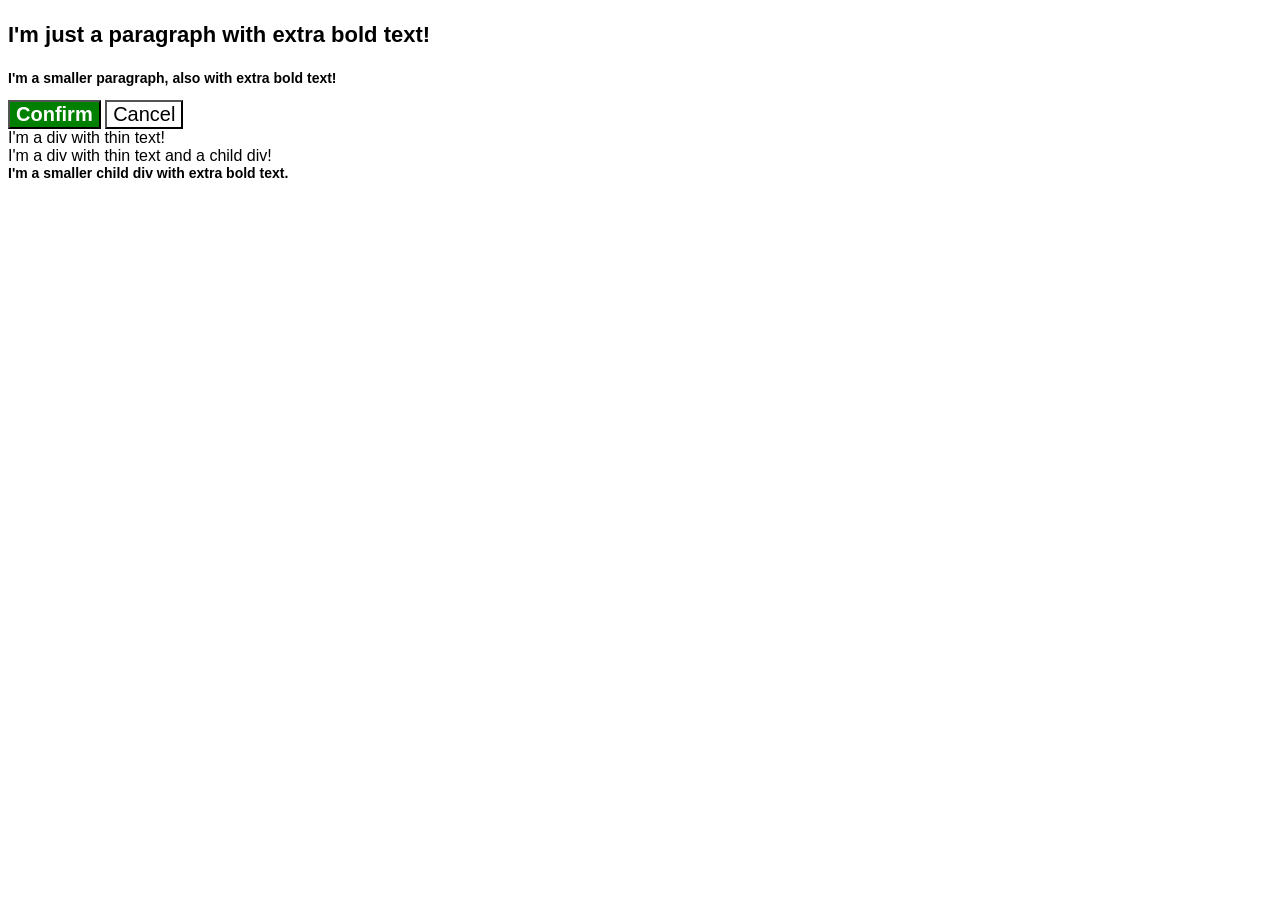
<file: foundations/cascade/01-cascade-fix/index.html>
<!DOCTYPE html>
<html lang="en">
  <head>
    <meta charset="UTF-8">
    <meta http-equiv="X-UA-Compatible" content="IE=edge">
    <meta name="viewport" content="width=device-width, initial-scale=1.0">
    <title>Fix the Cascade</title>
    <link rel="stylesheet" href="style.css">
  </head>
  <body>
    <p class="para">I'm just a paragraph with extra bold text!</p>
    <p class="small-para">I'm a smaller paragraph, also with extra bold text!</p>

    <button id="confirm-button" class="button confirm">Confirm</button>
    <button id="cancel-button" class="button cancel">Cancel</button>

    <div class="text">I'm a div with thin text!</div>
    <div class="text">I'm a div with thin text and a child div!
      <div class="text child">I'm a smaller child div with extra bold text.</div>
    </div>
  </body>
</html>
</file>
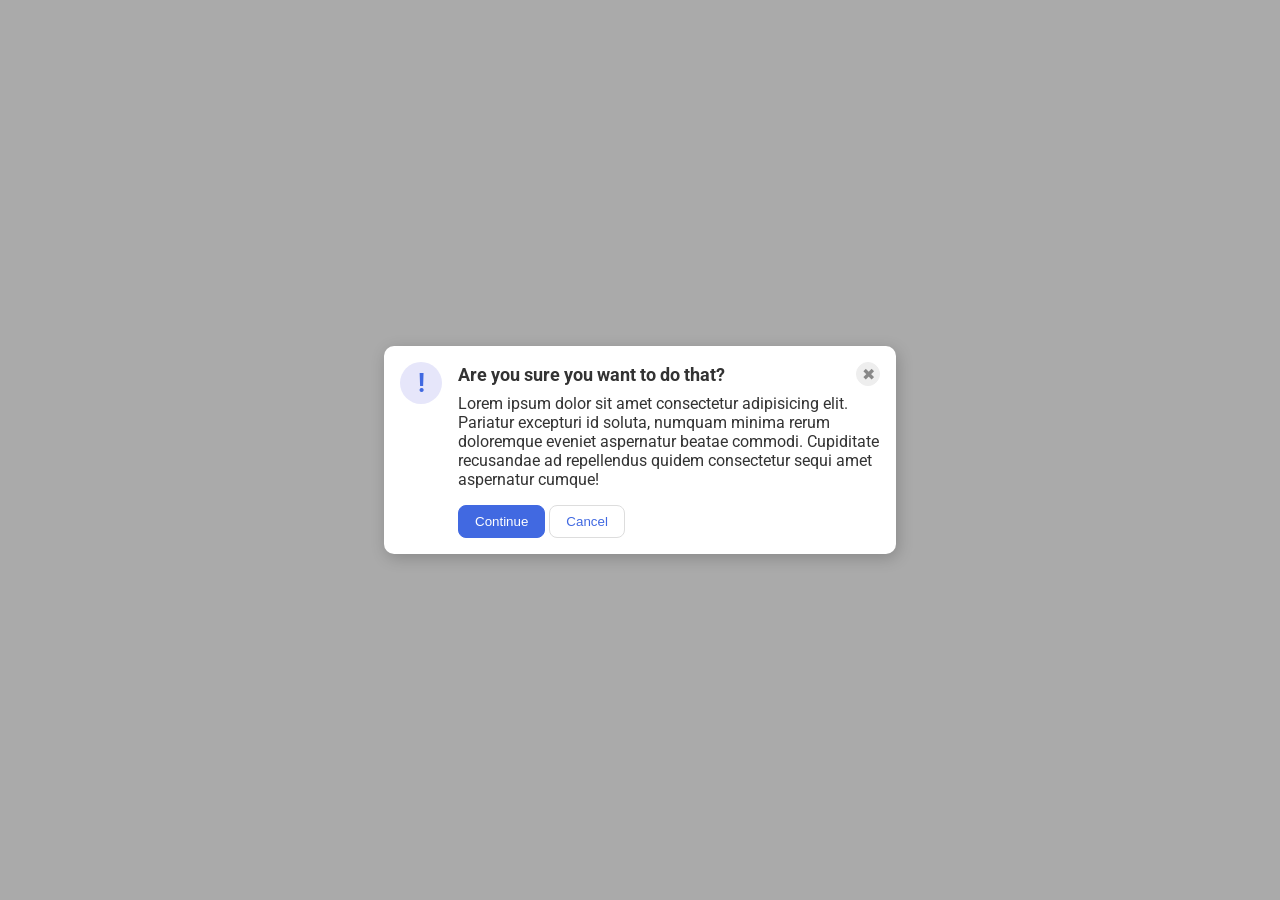
<file: foundations/flex/05-flex-modal/index.html>
<!DOCTYPE html>
<html lang="en">
  <head>
    <meta charset="UTF-8">
    <meta http-equiv="X-UA-Compatible" content="IE=edge">
    <meta name="viewport" content="width=device-width, initial-scale=1.0">
    <link rel="stylesheet" href="style.css">
    <title>Modal</title>
  </head>
 <div class="modal">
      <div class="icon">!</div>
      <div class="item">
        <div class="header">Are you sure you want to do that?
          <button class="close-button">✖</button>
        </div>
        <div class="text">Lorem ipsum dolor sit amet consectetur adipisicing elit. Pariatur excepturi id soluta, numquam minima rerum doloremque eveniet aspernatur beatae commodi. Cupiditate recusandae ad repellendus quidem consectetur sequi amet aspernatur cumque!</div>
        <button class="continue">Continue</button>
        <button class="cancel">Cancel</button>
      </div>
    </div>
  </body>
</html>
</file>
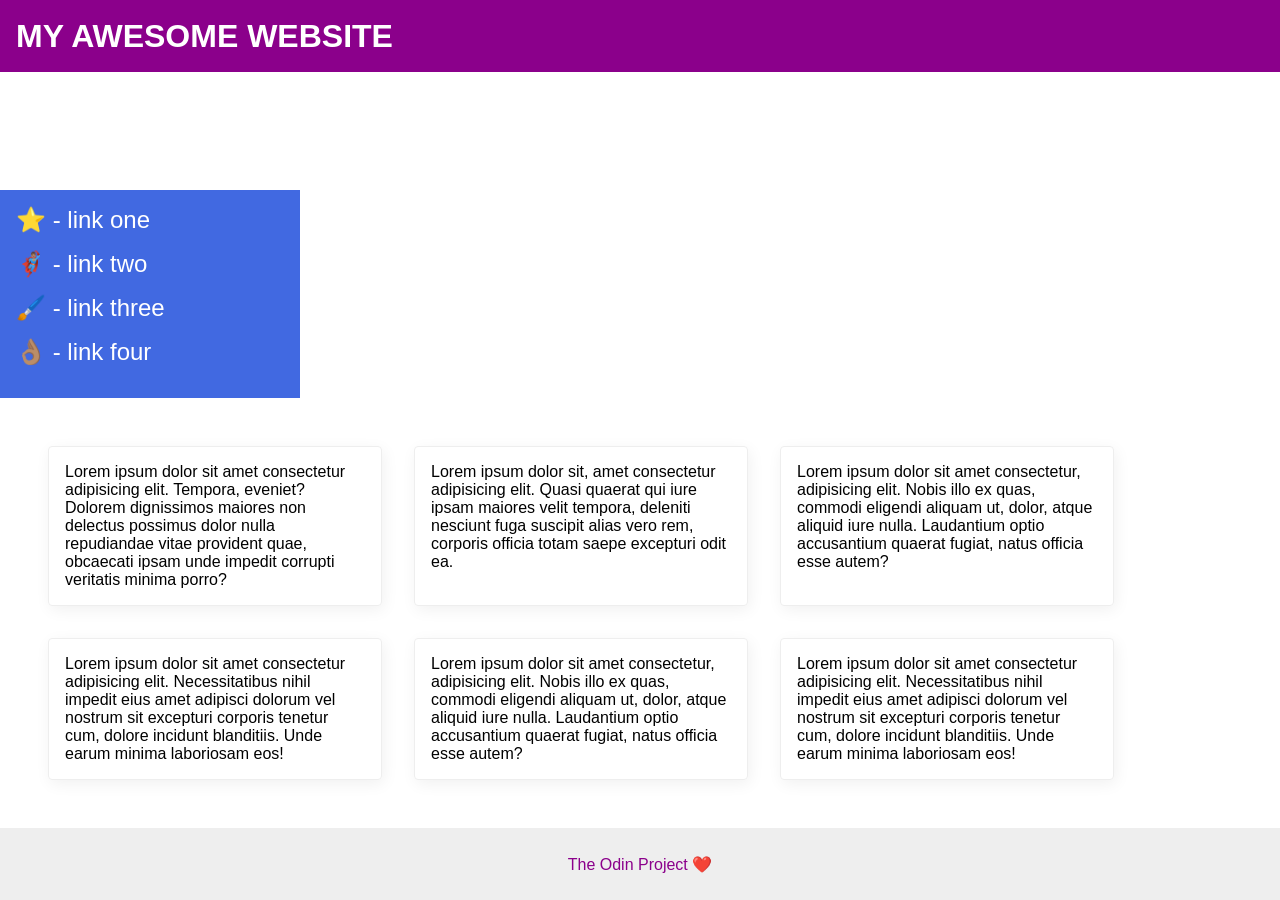
<file: foundations/flex/07-flex-layout-2/index.html>
<!DOCTYPE html>
<html lang="en">
  <head>
    <meta charset="UTF-8">
    <meta http-equiv="X-UA-Compatible" content="IE=edge">
    <meta name="viewport" content="width=device-width, initial-scale=1.0">
    <title>The Holy Grail</title>
    <link rel="stylesheet" href="style.css">
  </head>
  <body>
    <div class="header">
      MY AWESOME WEBSITE
    </div>
    <div class="body"></div>
    <div class="sidebar">
      <ul>
        <li><a href="#">⭐ - link one</a></li>
        <li><a href="#">🦸🏽‍♂️ - link two</a></li>
        <li><a href="#">🖌️ - link three</a></li>
        <li><a href="#">👌🏽 - link four</a></li>
      </ul>
    </div>
    <div class="container">
    <div class="card">Lorem ipsum dolor sit amet consectetur adipisicing elit. Tempora, eveniet? Dolorem dignissimos maiores non delectus possimus dolor nulla repudiandae vitae provident quae, obcaecati ipsam unde impedit corrupti veritatis minima porro?</div>
    <div class="card">Lorem ipsum dolor sit, amet consectetur adipisicing elit. Quasi quaerat qui iure ipsam maiores velit tempora, deleniti nesciunt fuga suscipit alias vero rem, corporis officia totam saepe excepturi odit ea.</div>
    <div class="card">Lorem ipsum dolor sit amet consectetur, adipisicing elit. Nobis illo ex quas, commodi eligendi aliquam ut, dolor, atque aliquid iure nulla. Laudantium optio accusantium quaerat fugiat, natus officia esse autem?</div>
    <div class="card">Lorem ipsum dolor sit amet consectetur adipisicing elit. Necessitatibus nihil impedit eius amet adipisci dolorum vel nostrum sit excepturi corporis tenetur cum, dolore incidunt blanditiis. Unde earum minima laboriosam eos!</div>
    <div class="card">Lorem ipsum dolor sit amet consectetur, adipisicing elit. Nobis illo ex quas, commodi eligendi aliquam ut, dolor, atque aliquid iure nulla. Laudantium optio accusantium quaerat fugiat, natus officia esse autem?</div>
    <div class="card">Lorem ipsum dolor sit amet consectetur adipisicing elit. Necessitatibus nihil impedit eius amet adipisci dolorum vel nostrum sit excepturi corporis tenetur cum, dolore incidunt blanditiis. Unde earum minima laboriosam eos!</div>
    </div>
    <div class="footer">
      The Odin Project ❤️
    </div>
  </body>
</html>
</file>
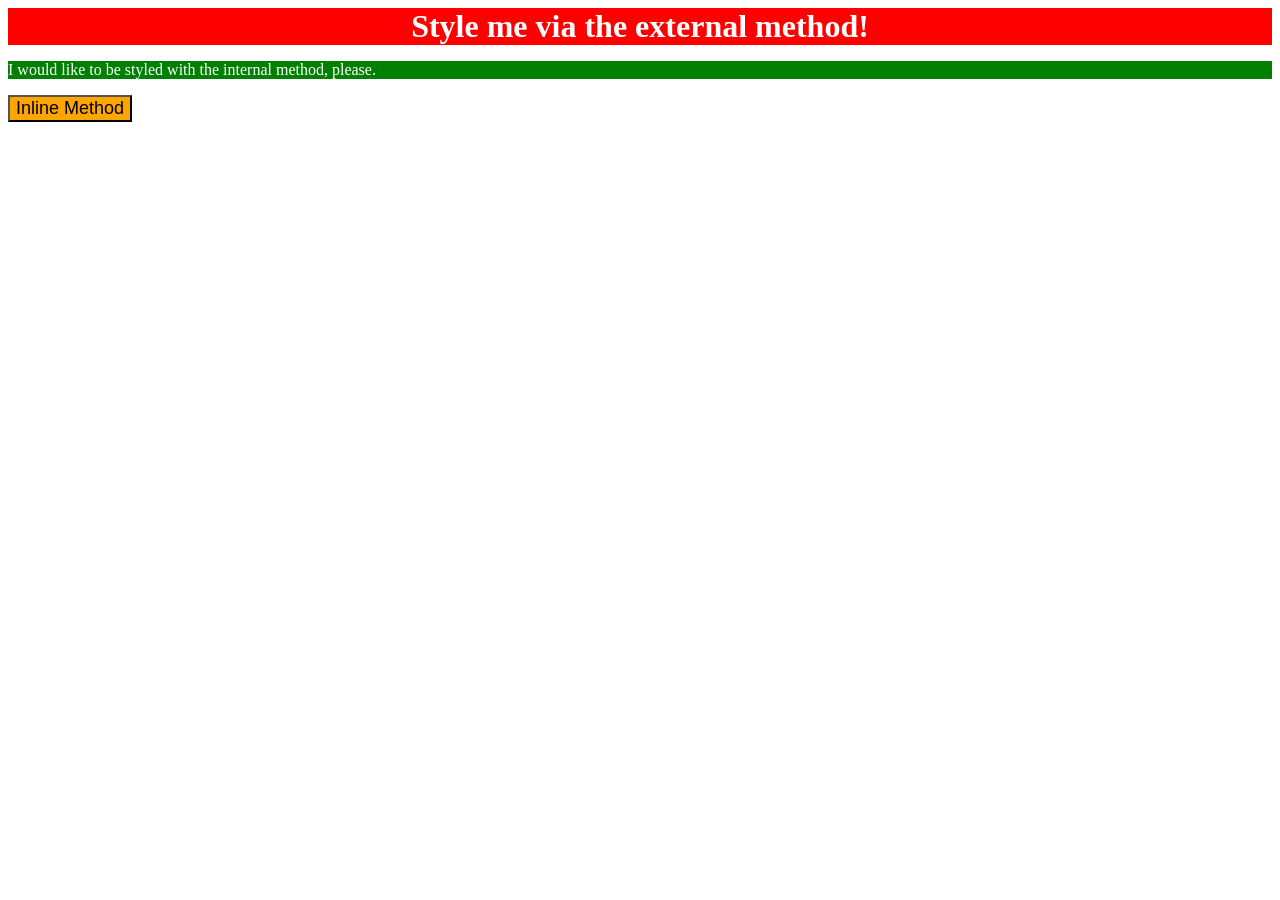
<file: foundations/intro-to-css/01-css-methods/index.html>
<!DOCTYPE html>
<html lang="en">
  <head>
    <meta charset="UTF-8">
    <meta http-equiv="X-UA-Compatible" content="IE=edge">
    <meta name="viewport" content="width=device-width, initial-scale=1.0">
    <title>Methods for Adding CSS</title>
    <link rel="stylesheet" href="style.css">
  </head>
  <body>
    <div>Style me via the external method!</div>
    <p>I would like to be styled with the internal method, please.</p>
    <style>
      p {
        color: white;
        background-color: green;
        text-size-adjust: 18px;
      }
    </style>
    <button style="background-color: orange;font-size: 18px;">Inline Method</button>
  </body>
</html>
</file>
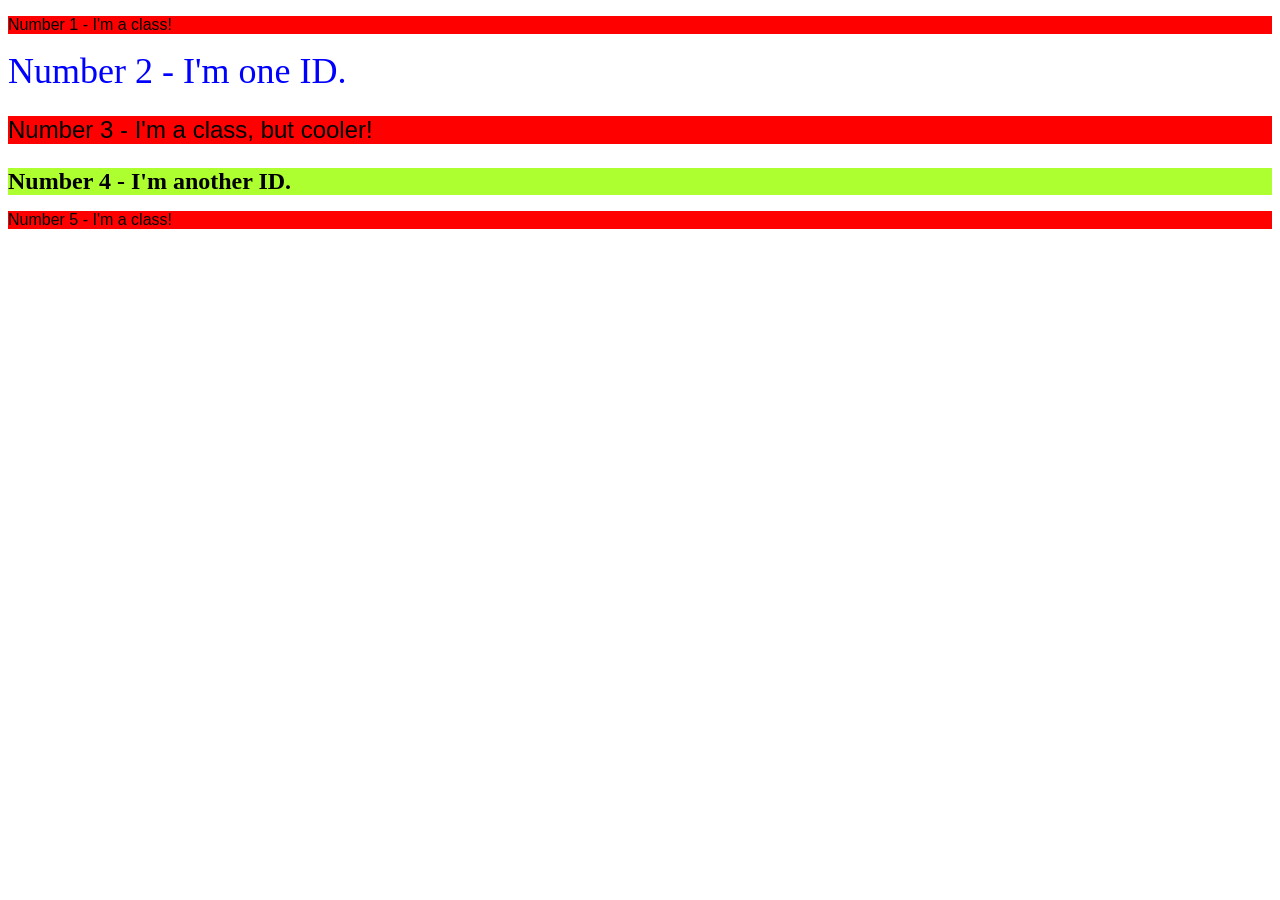
<file: foundations/intro-to-css/02-class-id-selectors/index.html>
<!DOCTYPE html>
<html lang="en">
  <head>
    <meta charset="UTF-8">
    <meta http-equiv="X-UA-Compatible" content="IE=edge">
    <meta name="viewport" content="width=device-width, initial-scale=1.0">
    <title>Class and ID Selectors</title>
    <link rel="stylesheet" href="style.css">
  </head>
  <body>
    <p class="n1">Number 1 - I'm a class!</p>
    <div id="n2">Number 2 - I'm one ID.</div>
    <p class="n3">Number 3 - I'm a class, but cooler!</p>
    <div id="n4">Number 4 - I'm another ID.</div>
    <p class="n5">Number 5 - I'm a class!</p>
  </body>
</html>
</file>
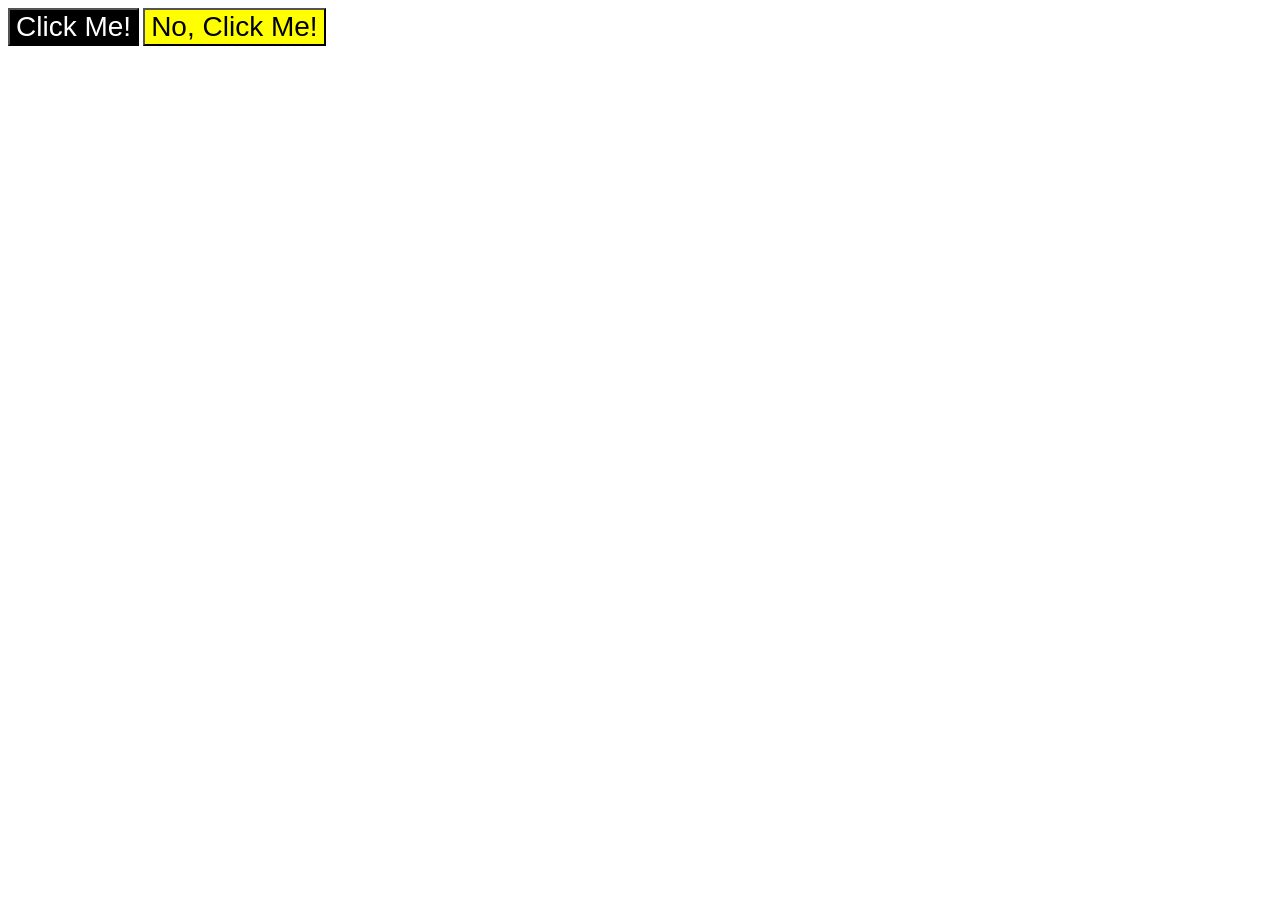
<file: foundations/intro-to-css/03-grouping-selectors/index.html>
<!DOCTYPE html>
<html lang="en">
  <head>
    <meta charset="UTF-8">
    <meta http-equiv="X-UA-Compatible" content="IE=edge">
    <meta name="viewport" content="width=device-width, initial-scale=1.0">
    <title>Grouping Selectors</title>
    <link rel="stylesheet" href="style.css">
  </head>
  <body>
    <button class="b1">Click Me!</button>
    <button class="b2">No, Click Me!</button>
  </body>
</html>
</file>
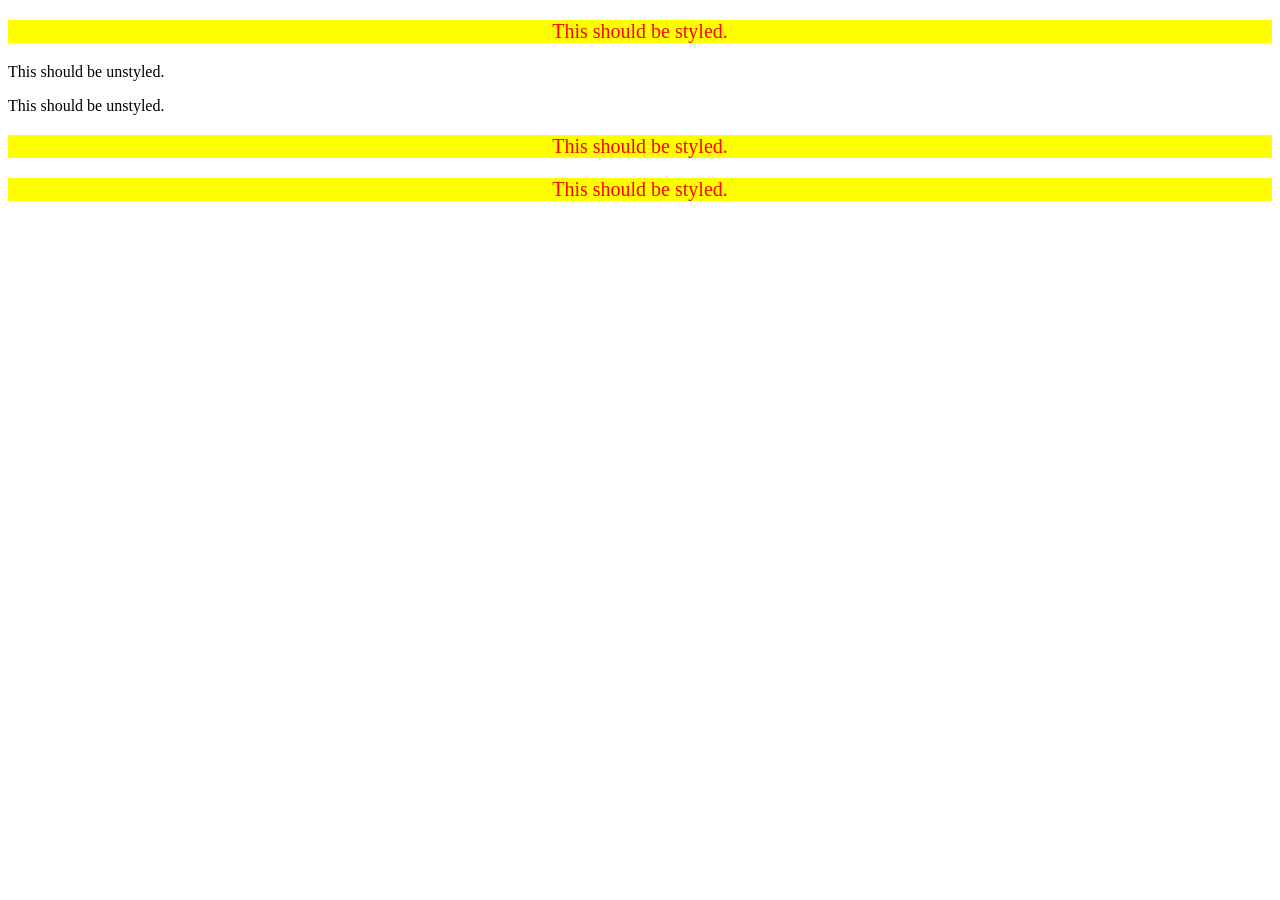
<file: foundations/intro-to-css/05-descendant-combinator/index.html>
<!DOCTYPE html>
<html lang="en">
  <head>
    <meta charset="UTF-8">
    <meta http-equiv="X-UA-Compatible" content="IE=edge">
    <meta name="viewport" content="width=device-width, initial-scale=1.0">
    <title>Descendant Combinator</title>
    <link rel="stylesheet" href="style.css">
  </head>
  <body>
    <div class="container">
      <p class="text">This should be styled.</p>
    </div>
    <p>This should be unstyled.</p>
    <p>This should be unstyled.</p>
    <div class="container">
      <p class="text">This should be styled.</p>
      <p class="text">This should be styled.</p>
    </div>
  </body>
</html>
</file>
<file: foundations/cascade/01-cascade-fix/style.css>
body {
  font-family: Arial, Helvetica, sans-serif;
}

.para,
.small-para {
  color: hsl(0, 0%, 0%);
  font-weight: 800;
}

.small-para {
  font-size: 14px;
  font-weight: 800;
}

.para {
  font-size: 22px;
}

.confirm {
  background: green;
  color: white;
  font-weight: bold;
} 

button {
  background-color: rgb(255, 255, 255);
  color: rgb(0, 0, 0);
  font-size: 20px;
}

.child {
  color: rgb(0, 0, 0);
  font-weight: 800;
  font-size: 14px;
}

#div.text {
  color: rgb(0, 0, 0);
  font-size: 22px;
  font-weight: 100;
}
</file>
<file: foundations/flex/05-flex-modal/style.css>
@import url('https://fonts.googleapis.com/css2?family=Roboto:wght@400;700&display=swap');

html, body {
  height: 100%;
}

body {
  font-family: Roboto, sans-serif;
  margin: 0;
  background: #aaa;
  color: #333;
  /* I'll give you this one for free lol */
  display: flex;
  align-items: center;
  justify-content: center;
}

.modal {
  background: white;
  width: 480px;
  border-radius: 10px;
  box-shadow: 2px 4px 16px rgba(0,0,0,.2);
  display: flex;
  gap: 16px;
  padding: 16px;
}

.icon {
  color: royalblue;
  font-size: 26px;
  font-weight: 700;
  background: lavender;
  width: 42px;
  height: 42px;
  border-radius: 50%;
  display: flex;
  align-items: center;
  justify-content: center;
    flex-shrink: 0;
}

.close-button {
  background: #eee;
  border-radius: 50%;
  color: #888;
  font-weight: 400;
  font-size: 16px;
  height: 24px;
  width: 24px;
  display: flex;
  align-items: center;
  justify-content: center;
  border: 1px solid #eee;
  padding: 0;
}

button {
  cursor: pointer;
  padding: 8px 16px;
  border-radius: 8px;
}

button.continue {
  background: royalblue;
  border: 1px solid royalblue;
  color: white;
}

button.cancel {
  background: white;
  border: 1px solid #ddd;
  color: royalblue;
}
.header {
  display: flex;
  align-items: center;
  justify-content: space-between;
  font-size: 18px;
  font-weight: 700;
  margin-bottom: 8px;
}
.text {
  margin-bottom: 16px;
}
</file>
<file: foundations/flex/07-flex-layout-2/style.css>
body {
  font-family: -apple-system, BlinkMacSystemFont, 'Segoe UI', Roboto, Oxygen, Ubuntu, Cantarell, 'Open Sans', 'Helvetica Neue', sans-serif;
  margin: 0;
  min-height: 100vh;
    display: flex;
  flex-direction: column;
  
}

.header {
  height: 72px;
  background: darkmagenta;
  color: white;
   display: flex;
  align-items: center;
  padding: 0 16px;
  font-size: 32px;
  font-weight: 900;
}

.footer {
  height: 72px;
  background: #eee;
  color: darkmagenta;
}

.sidebar {
  width: 300px;
  background: royalblue;
  box-sizing: border-box;
  flex-shrink: 0;
  padding: 16px;
}

.card {
  border: 1px solid #eee;
  box-shadow: 2px 4px 16px rgba(0,0,0,.06);
  border-radius: 4px;
}
.body {
  flex: 1;
  display: flex;
}

ul {
  list-style-type: none;
  margin: 0;
  padding: 0;
}

li {
  margin-bottom: 16px;
}

a {
  color: white;
  text-decoration: none;
  font-size: 24px;
}


.container {
  padding: 48px;
  display: flex;
  flex-wrap: wrap;
  gap: 32px;
}

.card {
  padding: 16px;
  width: 300px;
}

.footer {
  display: flex;
  align-items: center;
  justify-content: center;
}
</file>
<file: foundations/intro-to-css/01-css-methods/style.css>
div{
color: rgb(255, 255, 255);
background-color: rgb(255, 0, 0);
font-size: 32px;
text-align: center;
font-weight: bold;
}
</file>
<file: foundations/intro-to-css/02-class-id-selectors/style.css>
.n1 , .n3 , .n5 {
 font-family: Verdana, Geneva, Tahoma, sans-serif;
 background-color: red;
}
#n2{
    color: blue;
    font-size: 36px;
}
.n3 {
    font-size: 24px;
}
#n4{
    background-color: greenyellow;
    font-size: 24px;
    font-weight: bold;
    
}
</file>
<file: foundations/intro-to-css/03-grouping-selectors/style.css>
.b1, .b2{
    font-family: Arial, Helvetica, sans-serif;
    font-size: 28px;
}
.b1{
background-color: black;
color: white;
}
.b2{
    background-color: yellow;
}
</file>
<file: foundations/intro-to-css/05-descendant-combinator/style.css>
.text {
    background-color: yellow;
    color:red;
    font-size: 20px;
    text-align: center;
}
</file>
